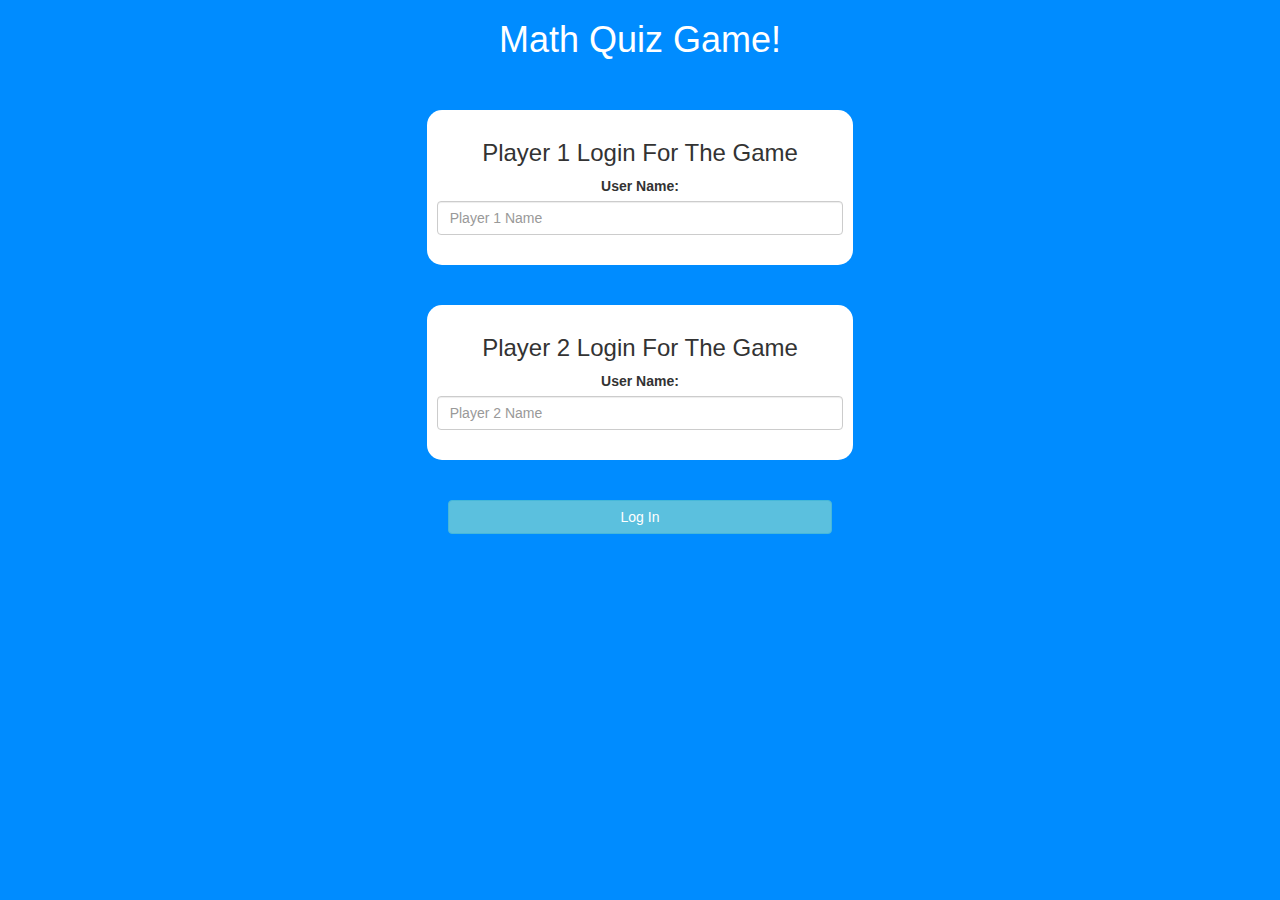
<file: index.html>
<!DOCTYPE html>
<html>
<head>
	<title>Math Quiz Game!</title>

<meta name="viewport" content="width=device-width, initial-scale=1">
<link rel="stylesheet" href="https://maxcdn.bootstrapcdn.com/bootstrap/3.4.0/css/bootstrap.min.css">
<script src="https://ajax.googleapis.com/ajax/libs/jquery/3.4.1/jquery.min.js"></script>
<script src="https://maxcdn.bootstrapcdn.com/bootstrap/3.4.0/js/bootstrap.min.js"></script>

<link rel="stylesheet" type="text/css" href="style.css">

<script src="quiz_game_login.js"></script>

</head>
<body>
	
	<center>
	<h1 style="color: white">Math Quiz Game!</h1>
	<br><br>
	<div class = "col-lg-4 col-sm-8 col-xs-11 login_div1">
		<h3>Player 1 Login For The Game</h3>
		<label>User Name: </label>
		<input type = "text" id="player_1_name" class="form-control" placeholder="Player 1 Name">
		<br>
	</div>	
	<br><br>
	<div class = "col-lg-4 col-sm-8 col-xs-11 login_div1">
		<h3>Player 2 Login For The Game</h3>
		<label>User Name: </label>
		<input type = "text" id="player_2_name" class="form-control" placeholder="Player 2 Name">
		<br>
	</div>	
	<br><br>
	<button style="width:30%" class="btn btn-info" onclick="addUser()">Log In</button>
</center>
</body>
</html>
</file>
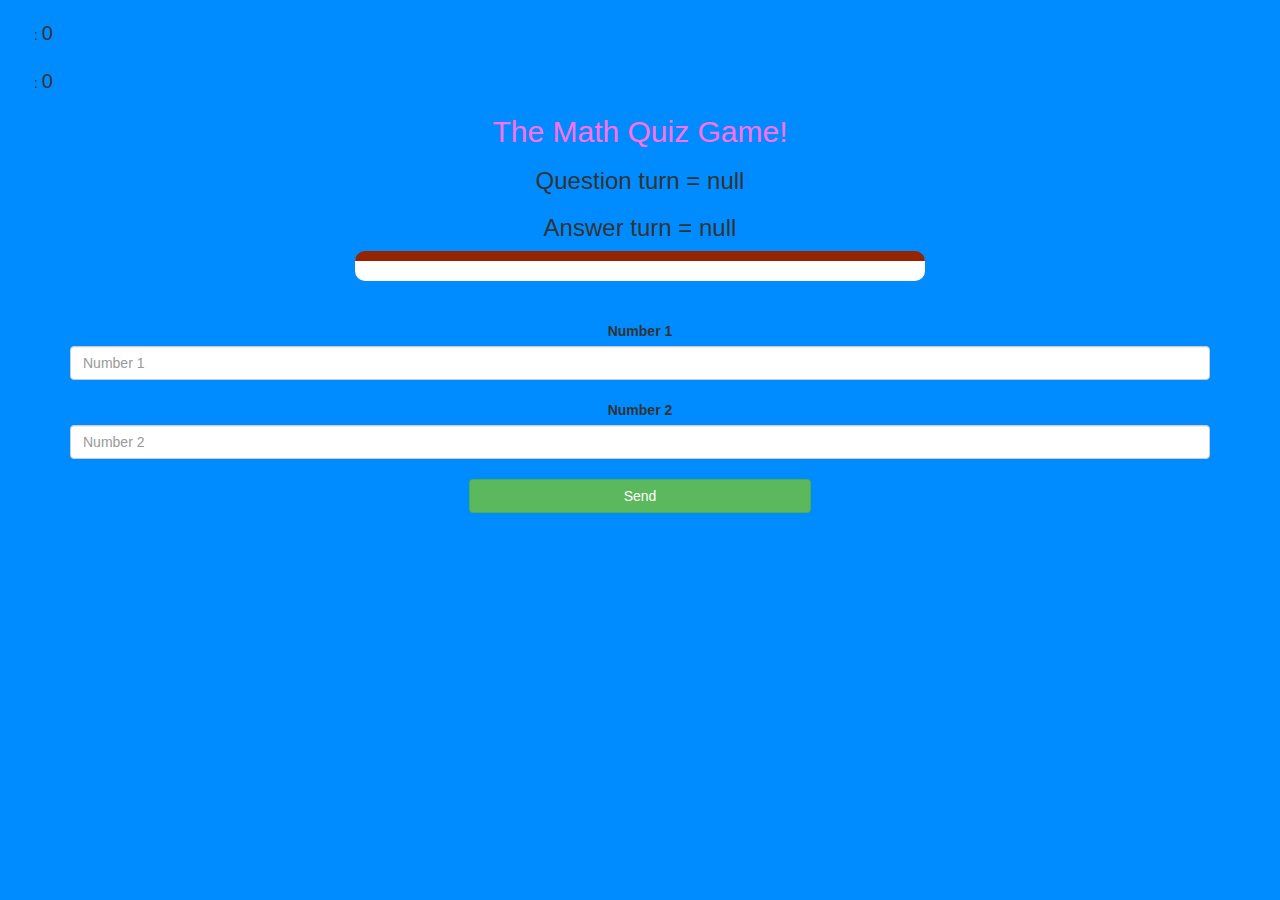
<file: quiz_game_page.html>
<!DOCTYPE html>
<html>
<head>
	<title>Math Quiz Game!</title>

<meta name="viewport" content="width=device-width, initial-scale=1">
<link rel="stylesheet" href="https://maxcdn.bootstrapcdn.com/bootstrap/3.4.0/css/bootstrap.min.css">
<script src="https://ajax.googleapis.com/ajax/libs/jquery/3.4.1/jquery.min.js"></script>
<script src="https://maxcdn.bootstrapcdn.com/bootstrap/3.4.0/js/bootstrap.min.js"></script>

<link rel="stylesheet" type="text/css" href="style.css">
</head>
<body>
<h4 id="player_1_name"></h4> : <span id="player_1_score">0</span>
<br>
<h4 id="player_2_name"></h4> : <span id="player_2_score">0</span>

<div class="container">
    
<center>
    <h2 style="color: rgb(255, 110, 236);">The Math Quiz Game!</h2>
		<h3 id = "player_question"></h3>
		<h3 id = "player_answer"></h3>
		<div id = "output" class = "col-lg-6"></div>
		<br>
		<br>
		<label>Number 1 </label>
		<input type = "text" id = "number1" class = "form-control" placeholder = "Number 1">
		<br>
        <label>Number 2 </label>
        <input type = "text" id = "number2" class = "form-control" placeholder = "Number 2">
        <br>
		<button onclick = "send()" class = "btn btn-success" style = "width : 30%">Send</button>
</center>
</div>
<script src="quiz_game_page.js"></script>
</body>
</html>
</file>
<file: style.css>
body
{
	background: rgb(0, 140, 255);
}

	.login_div1 , .login_div2
	{
		background: white;
		padding: 10px;
		float: none;
		border-radius: 15px;
	}


#player1_name , #player2_name
{
	display: inline-block;
	margin-left: 20px;
	margin-top: 20px;
	margin-bottom: 20px;
}

#output
{
background: white;
border-radius: 10px;
border-top: 10px solid #942503;
padding: 10px;
float: none;
text-align: left;
}

h4 {
	margin-top: 30px;
	margin-left: 30px;
	display: inline-block;

}
span {
	font-size: 20px;
}
</file>
